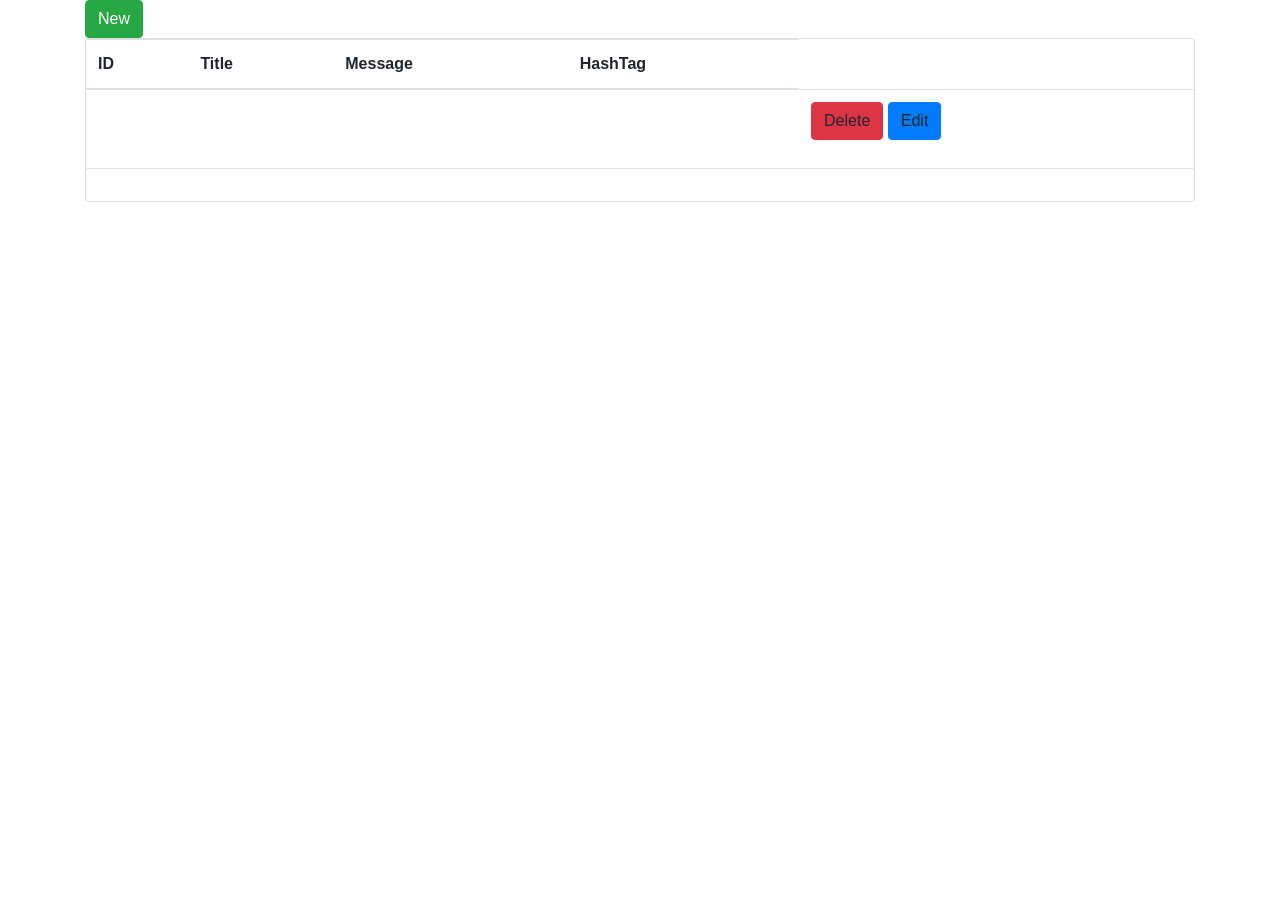
<file: src/YuzuApplication/src/main/resources/templates/index.html>
<!DOCTYPE html>
<html lang="en"
      xmlns:th="http://www.thymeleaf.org">

<head>
    <!-- Required meta tags -->
    <meta charset="utf-8">
    <meta content="width=device-width, initial-scale=1, shrink-to-fit=no" name="viewport">

    <!-- Bootstrap CSS -->
    <link crossorigin="anonymous"
          href="https://stackpath.bootstrapcdn.com/bootstrap/4.3.1/css/bootstrap.min.css"
          integrity="sha384-ggOyR0iXCbMQv3Xipma34MD+dH/1fQ784/j6cY/iJTQUOhcWr7x9JvoRxT2MZw1T"
          rel="stylesheet">

    <title>Index</title>
</head>
<body>
<div class="container">
    <button class="btn btn-success nBtn">New</button>
    <div class="card">
        <div class="card-block">
            <table class="table table-hover">
                <thead>
                <tr>
                    <th>ID</th>
                    <th>Title</th>
                    <th>Message</th>
                     <th>HashTag</th>
                </tr>
                </thead>
                <tbody>
                <tr th:each="task : ${data}">
                    <td th:text="${task.id}"></td>
                    <td th:text="${task.title}"></td>
                    <td th:text="${task.message}"></td>
                    <td th:text="${task.hash}"></td>
                    <td>
                        <a class="btn btn-danger delBtn" th:href="@{delete/(id=${task.id})}">Delete</a>
                        <a class="btn btn-primary eBtn" th:href="@{findOne/(id=${task.id})}">Edit</a>
                    </td>
                </tr>
                </tbody>
            </table>
            <hr/>
            <ul class="nav nav-pills">
                <li class="nav-item"
                    th:each="i : ${#numbers.sequence(0,data.totalPages-1)}"><a
                        class="nav-link" th:classappend="${currentPage}==${i}?'active':''" th:href="@{/(page=${i})}"
                        th:text="${i}"></a></li>
            </ul>
        </div>
    </div>

    <div class="myForm">
        <form action="#" method="post" th:action="@{/save}">
            <div aria-hidden="true" aria-labelledby="exampleModalLabel" class="modal fade"
                 id="exampleModal" role="dialog"
                 tabindex="-1">
                <div class="modal-dialog" role="document">
                    <div class="modal-content">
                        <div class="modal-header">
                            <h5 class="modal-title" id="exampleModalLabel">Update or
                                Create</h5>
                            <button aria-label="Close" class="close" data-dismiss="modal"
                                    type="button">
                                <span aria-hidden="true">&times;</span>
                            </button>
                        </div>
                        <div class="modal-body">
                            <div class="form-group">
                                <label class="col-form-label" for="id">ID:</label>
                                <input class="form-control" id="id" name="id" type="text" value=""/>
                            </div>
                            <div class="form-group">
                                <label class="col-form-label" for="title">Title:</label>
                                <input class="form-control" id="title" name="title" type="text" value=""/>
                            </div>
                            <div class="form-group">
                                <label class="col-form-label" for="message">Message:</label>
                                <input class="form-control" id="message" name="message" type="text" value=""/>
                            </div>
                            <div class="form-group">
                                <label class="col-form-label" for="hash">#HashTag:</label>
                                <input class="form-control" id="hash" name="hash" type="text" value=""/>
                            </div>
                            
                        </div>
                        <div class="modal-footer">
                            <button class="btn btn-secondary" data-dismiss="modal"
                                    type="button">Close
                            </button>
                            <input class="btn btn-primary" type="submit" value="save"/>
                        </div>
                    </div>
                </div>
            </div>
        </form>
    </div>

    <div aria-hidden="true" aria-labelledby="myModalLabel" class="modal fade" id="myModal"
         role="dialog" tabindex="-1">
        <div class="modal-dialog" role="document">
            <div class="modal-content">
                <div class="modal-header">
                    <h5 class="modal-title" id="myModalLabel">Delete Record</h5>
                    <button aria-label="Close" class="close" data-dismiss="modal"
                            type="button">
                        <span aria-hidden="true">&times;</span>
                    </button>
                </div>
                <div class="modal-body">
                    <p class="alert alert-danger">
                        Are you sure you want to delete this country?
                    </p>
                </div>
                <div class="modal-footer">
                    <button class="btn btn-secondary" data-dismiss="modal"
                            type="button">Close
                    </button>
                    <a class="btn btn-danger" href="" id="delRef">Delete</a>
                </div>
            </div>
        </div>
    </div>
</div>

<!-- Optional JavaScript -->
<!-- jQuery first, then Popper.js, then Bootstrap JS -->
<script src="https://code.jquery.com/jquery-3.3.1.min.js"
        type="text/javascript"></script>
<script crossorigin="anonymous"
        integrity="sha384-UO2eT0CpHqdSJQ6hJty5KVphtPhzWj9WO1clHTMGa3JDZwrnQq4sF86dIHNDz0W1"
        src="https://cdnjs.cloudflare.com/ajax/libs/popper.js/1.14.7/umd/popper.min.js" type="text/javascript"></script>
<script crossorigin="anonymous"
        integrity="sha384-JjSmVgyd0p3pXB1rRibZUAYoIIy6OrQ6VrjIEaFf/nJGzIxFDsf4x0xIM+B07jRM"
        src="https://stackpath.bootstrapcdn.com/bootstrap/4.3.1/js/bootstrap.min.js" type="text/javascript"></script>
<script crossorigin="anonymous" src="../static/js/main.js" th:src="@{js/main.js}"
        type="text/javascript"></script>
</body>
</html>
</file>
